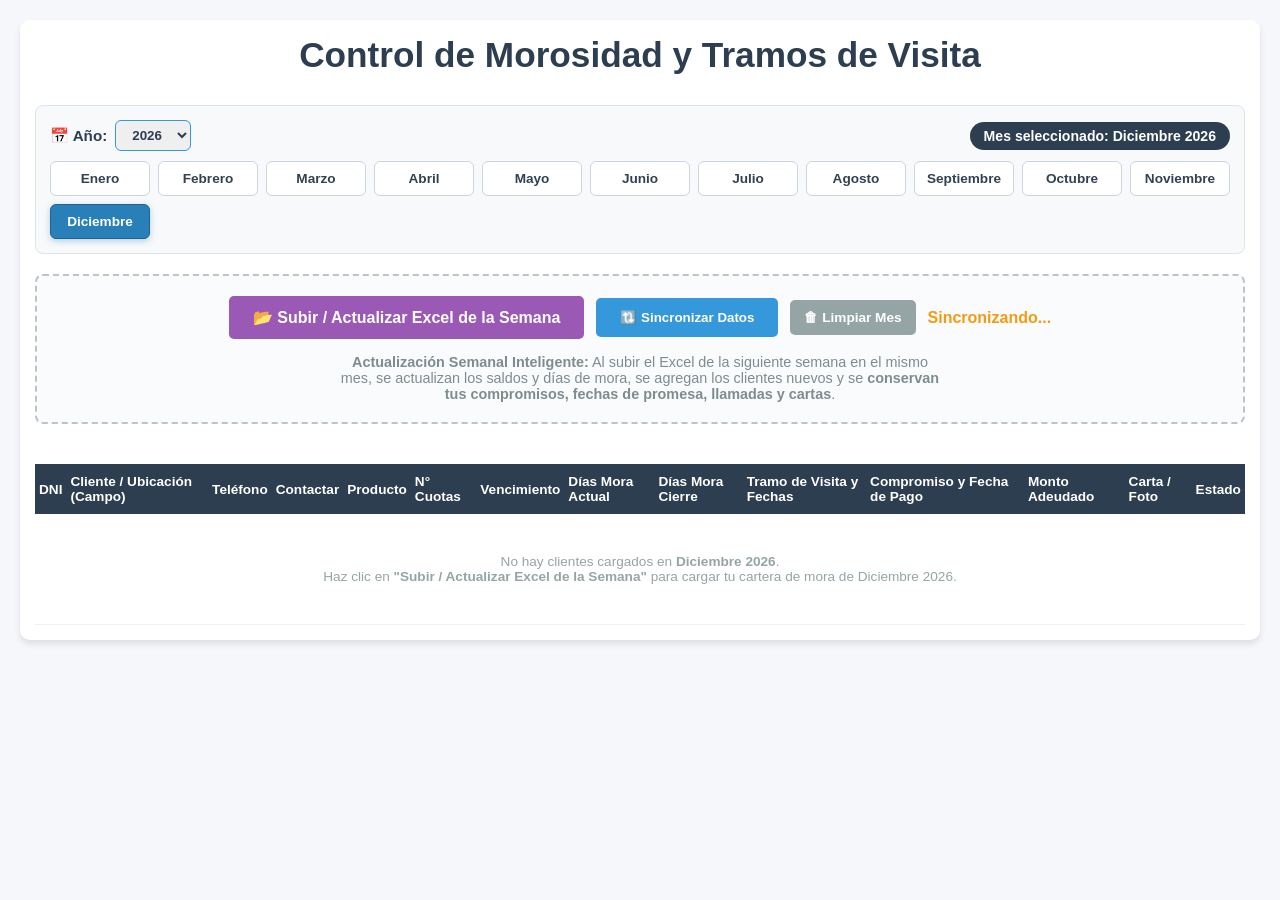
<file: index.html>
<!DOCTYPE html>
<html lang="es">
<head>
    <meta charset="UTF-8">
    <meta name="viewport" content="width=device-width, initial-scale=1.0">
    <title>Control de Morosidad por Mes - Agrobanco</title>
    <link rel="stylesheet" href="style.css?v=30">
    <script src="https://cdn.sheetjs.com/xlsx-latest/package/dist/xlsx.full.min.js"></script>
</head>
<body>
    <div class="container">
        <header>
            <h1>Control de Morosidad y Tramos de Visita</h1>
        </header>

        <!-- Barra de Meses del Año (Enero a Diciembre) -->
        <section class="months-section">
            <div style="display: flex; justify-content: space-between; align-items: center; margin-bottom: 10px; flex-wrap: wrap; gap: 10px;">
                <div style="display: flex; align-items: center; gap: 8px;">
                    <strong style="color: #2c3e50; font-size: 0.95rem;">&#128197; Año:</strong>
                    <select id="select-year" style="padding: 6px 12px; border-radius: 6px; border: 1px solid #3498db; font-weight: bold; color: #2c3e50; cursor: pointer;">
                        <option value="2025">2025</option>
                        <option value="2026" selected>2026</option>
                        <option value="2027">2027</option>
                        <option value="2028">2028</option>
                    </select>
                </div>
                <div id="mes-activo-badge" style="background: #2c3e50; color: white; padding: 6px 14px; border-radius: 20px; font-size: 0.88rem; font-weight: bold;">
                    Mes seleccionado: Noviembre 2026
                </div>
            </div>
            <div class="months-tabs" id="months-tabs">
                <button class="month-tab" data-month="0">Enero</button>
                <button class="month-tab" data-month="1">Febrero</button>
                <button class="month-tab" data-month="2">Marzo</button>
                <button class="month-tab" data-month="3">Abril</button>
                <button class="month-tab" data-month="4">Mayo</button>
                <button class="month-tab" data-month="5">Junio</button>
                <button class="month-tab" data-month="6">Julio</button>
                <button class="month-tab" data-month="7">Agosto</button>
                <button class="month-tab" data-month="8">Septiembre</button>
                <button class="month-tab" data-month="9">Octubre</button>
                <button class="month-tab" data-month="10">Noviembre</button>
                <button class="month-tab" data-month="11">Diciembre</button>
            </div>
        </section>

        <section class="upload-section">
            <div class="file-input-wrapper" style="display: flex; gap: 12px; justify-content: center; flex-wrap: wrap; align-items: center;">
                <label for="excel-file" class="file-label" style="background-color: #9b59b6; cursor: pointer;">
                    <span id="file-name">&#128194; Subir / Actualizar Excel de la Semana</span>
                </label>
                <input type="file" id="excel-file" accept=".xlsx, .xls" style="display:none;" />
                
                <button id="btn-sync" class="file-label" style="background-color: #3498db; border: none; cursor: pointer; color: white;">&#128259; Sincronizar Datos</button>
                <button id="btn-export" class="file-label" style="background-color: #27ae60; border: none; display: none;">&#128202; Descargar Excel del Mes</button>
                <button id="btn-clear-month" class="file-label" style="background-color: #95a5a6; border: none; cursor: pointer; color: white; font-size: 0.85rem; padding: 10px 14px;" title="Borrar datos solo de este mes si deseas empezar de cero">&#128465; Limpiar Mes</button>
                <span id="sync-status" style="font-weight: bold; color: #7f8c8d;"></span>
            </div>
            <div class="instructions">
                <p><strong>Actualización Semanal Inteligente:</strong> Al subir el Excel de la siguiente semana en el mismo mes, se actualizan los saldos y días de mora, se agregan los clientes nuevos y se <strong>conservan tus compromisos, fechas de promesa, llamadas y cartas</strong>.</p>
            </div>
        </section>

        <!-- Barra de Progreso de Recuperación del Mes -->
        <section id="recovery-section" style="display: none; background: #fff; border: 1px solid #dce4ec; border-radius: 8px; padding: 14px 18px; margin-bottom: 20px; box-shadow: 0 2px 5px rgba(0,0,0,0.04);">
            <div style="display: flex; justify-content: space-between; align-items: center; flex-wrap: wrap; gap: 10px; margin-bottom: 8px;">
                <div style="font-weight: bold; color: #2c3e50; font-size: 0.95rem;">
                    &#127919; Avance de Recuperación / Reducción de Mora (<span id="recovery-month-label">Mes</span>)
                </div>
                <div style="display: flex; gap: 18px; flex-wrap: wrap; font-size: 0.88rem;">
                    <div><strong>Cartera Total del Mes:</strong> <span id="rec-total-mes" style="color: #2c3e50;">$0.00</span></div>
                    <div><strong>Recuperado / Canceló:</strong> <span id="rec-recuperado-mes" style="color: #27ae60; font-weight: bold;">$0.00 (0%)</span></div>
                    <div><strong>Saldo Pendiente Activo:</strong> <span id="rec-pendiente-mes" style="color: #c0392b; font-weight: bold;">$0.00</span></div>
                </div>
            </div>
            <div style="width: 100%; height: 12px; background: #ecf0f1; border-radius: 6px; overflow: hidden;">
                <div id="rec-progress-bar" style="width: 0%; height: 100%; background: linear-gradient(90deg, #2ecc71, #27ae60); transition: width 0.4s ease;"></div>
            </div>
        </section>

        <!-- Panel de Alertas Urgentes -->
        <section class="alerts-banner" id="alerts-banner" style="display: none; margin-bottom: 20px; border-radius: 8px; overflow: hidden; border: 2px solid #e74c3c; background-color: #fff5f5; box-shadow: 0 3px 8px rgba(231, 76, 60, 0.15);">
            <div style="background-color: #e74c3c; color: white; padding: 10px 15px; display: flex; justify-content: space-between; align-items: center; flex-wrap: wrap; gap: 10px;">
                <div style="font-weight: bold; font-size: 0.98rem;">
                    &#128680; PANEL DE ALERTAS URGENTES DEL ASESOR
                </div>
                <div style="display: flex; gap: 6px; flex-wrap: wrap;">
                    <button id="btn-ver-sin-llamar" style="background: white; color: #c0392b; border: none; padding: 5px 10px; border-radius: 5px; font-weight: bold; cursor: pointer; font-size: 0.82rem;">&#128222; Sin Llamar (<span id="count-sin-llamar">0</span>)</button>
                    <button id="btn-ver-promesas-hoy" style="background: #f1c40f; color: #2c3e50; border: none; padding: 5px 10px; border-radius: 5px; font-weight: bold; cursor: pointer; font-size: 0.82rem;">&#128176; Promesas Hoy/Vencidas (<span id="count-promesas-hoy">0</span>)</button>
                    <button id="btn-ver-falta-foto" style="background: #e67e22; color: white; border: none; padding: 5px 10px; border-radius: 5px; font-weight: bold; cursor: pointer; font-size: 0.82rem;">&#128248; Urgente Foto/Carta (<span id="count-falta-foto">0</span>)</button>
                    <button id="btn-ver-preventiva" style="background: #3498db; color: white; border: none; padding: 5px 10px; border-radius: 5px; font-weight: bold; cursor: pointer; font-size: 0.82rem;">&#9200; Por Vencer 0-3d (<span id="count-preventiva-urgente">0</span>)</button>
                    <button id="btn-ver-todos-alerta" style="background: #2c3e50; color: white; border: none; padding: 5px 10px; border-radius: 5px; font-weight: bold; cursor: pointer; font-size: 0.82rem;">Ver Todos</button>
                </div>
            </div>
            <div id="alerts-detail" style="padding: 12px 15px; font-size: 0.88rem; color: #2c3e50; display: flex; flex-direction: column; gap: 6px;"></div>
        </section>

        <!-- Tarjetas de Resumen -->
        <section class="summary-section" id="summary-section" style="display: none; flex-wrap: wrap;">
            <div class="summary-card" style="cursor: pointer;" onclick="filtrarRapido('todos')" title="Haz clic para ver todos">
                <h3>Saldo Pendiente</h3>
                <p id="total-monto">.00</p>
            </div>
            <div class="summary-card" style="border-left-color: #e74c3c; cursor: pointer;" onclick="filtrarRapido('sin-llamar-mora')" title="Haz clic para ver a quiénes te falta llamar hoy">
                <h3 style="color: #c0392b; font-weight: bold;">&#128222; En Mora SIN Llamar</h3>
                <p id="total-sin-llamar" style="color: #e74c3c;">0</p>
            </div>
            <div class="summary-card" style="border-left-color: #f1c40f; cursor: pointer;" onclick="filtrarRapido('promesas-hoy')" title="Clientes con fecha de compromiso para hoy o vencida">
                <h3 style="color: #b7950b; font-weight: bold;">&#128176; Promesas Hoy/Venc.</h3>
                <p id="total-promesas-hoy" style="color: #d68910;">0</p>
            </div>
            <div class="summary-card" style="border-left-color: #e67e22; cursor: pointer;" onclick="filtrarRapido('tramo-1')" title="Haz clic para filtrar Tramo 1-8 días">
                <h3>Visitas Tramo 1-8 días</h3>
                <p id="total-tramo-1">0</p>
            </div>
            <div class="summary-card" style="border-left-color: #c0392b; cursor: pointer;" onclick="filtrarRapido('tramo-2')" title="Haz clic para filtrar Tramo 9-30 días">
                <h3>Visitas Tramo 9-30 días</h3>
                <p id="total-tramo-2">0</p>
            </div>
            <div class="summary-card" style="border-left-color: #3498db; cursor: pointer;" onclick="filtrarRapido('preventiva-urgente')" title="Haz clic para ver los que vencen hoy o en 3 días">
                <h3>&#9200; Vencen en 0-3 días</h3>
                <p id="total-preventiva" style="color: #2980b9;">0</p>
            </div>
        </section>

        <!-- Barra de Búsqueda, Filtro por Distrito (Ruta de Campo) y Tramos -->
        <section class="filters-section" id="filters-section" style="display: none; margin-bottom: 20px; gap: 10px; flex-wrap: wrap; align-items: center; justify-content: space-between; background: #f8f9fa; padding: 12px 15px; border-radius: 8px; border: 1px solid #e1e8ed;">
            <div style="display: flex; gap: 10px; flex-wrap: wrap; align-items: center; flex: 1;">
                <input type="text" id="filter-search" placeholder="&#128269; Buscar cliente, DNI o caserío..." style="padding: 8px 12px; border: 1px solid #bdc3c7; border-radius: 6px; min-width: 210px; font-size: 0.88rem;">
                
                <select id="filter-distrito" style="padding: 8px 12px; border: 1px solid #27ae60; border-radius: 6px; font-size: 0.88rem; cursor: pointer; font-weight: 600; color: #1e8449; background: #eafaf1;">
                    <option value="todos">&#128205; Todos los Distritos (Ruta de Campo)</option>
                </select>

                <select id="filter-tramo" style="padding: 8px 12px; border: 1px solid #bdc3c7; border-radius: 6px; font-size: 0.88rem; cursor: pointer;">
                    <option value="todos">Todos los clientes del mes</option>
                    <option value="sin-llamar-mora">&#128680; En Mora SIN LLAMAR (Urgente)</option>
                    <option value="promesas-hoy">&#128176; Con Promesa de Pago Hoy / Vencida</option>
                    <option value="falta-foto-urgente">&#128248; Urgente Tomar Foto / Carta</option>
                    <option value="reincidentes">&#128260; Clientes Reincidentes en Mora</option>
                    <option value="nuevos-mora">&#9888; Nuevos que entraron en Mora</option>
                    <option value="preventiva-urgente">&#9200; Vencen Hoy o en 1 a 3 días</option>
                    <option value="en-mora">Todos en Mora (&ge; 1 día)</option>
                    <option value="tramo-1">Tramo 1 a 8 días</option>
                    <option value="tramo-2">Tramo 9 a 30 días</option>
                    <option value="tramo-otro">Mayor a 30 días</option>
                    <option value="al-dia">Al día / Preventiva (0 días)</option>
                </select>

                <select id="filter-estado" style="padding: 8px 12px; border: 1px solid #bdc3c7; border-radius: 6px; font-size: 0.88rem; cursor: pointer;">
                    <option value="todos">Todos los estados</option>
                    <option value="pendiente">Solo Pendientes de Pago</option>
                    <option value="cancelo">Solo Cancelados</option>
                </select>
            </div>
            <div id="info-actualizacion" style="font-size: 0.82rem; color: #2c3e50; background: #eaf2f8; padding: 6px 10px; border-radius: 5px; font-weight: 600;"></div>
        </section>

        <section class="table-section">
            <div style="overflow-x:auto;">
                <table id="results-table">
                    <thead>
                        <tr>
                            <th>DNI</th>
                            <th>Cliente / Ubicación (Campo)</th>
                            <th>Teléfono</th>
                            <th>Contactar</th>
                            <th>Producto</th>
                            <th>N° Cuotas</th>
                            <th>Vencimiento</th>
                            <th>Días Mora Actual</th>
                            <th>Días Mora Cierre</th>
                            <th>Tramo de Visita y Fechas</th>
                            <th>Compromiso y Fecha de Pago</th>
                            <th>Monto Adeudado</th>
                            <th>Carta / Foto</th>
                            <th>Estado</th>
                        </tr>
                    </thead>
                    <tbody id="table-body">
                        <tr>
                            <td colspan="14" class="empty-state">No hay clientes cargados en este mes. Sube el archivo Excel de la semana para comenzar.</td>
                        </tr>
                    </tbody>
                </table>
            </div>
        </section>
    </div>

    <script src="app.js?v=30"></script>
</body>
</html>
</file>
<file: style.css>
* {
    margin: 0;
    padding: 0;
    box-sizing: border-box;
    font-family: 'Segoe UI', Tahoma, Geneva, Verdana, sans-serif;
}

body {
    background-color: #f5f7fa;
    color: #333;
    padding: 20px;
}

.container {
    max-width: 100%;
    margin: 0 auto;
    background-color: #fff;
    padding: 15px;
    border-radius: 10px;
    box-shadow: 0 4px 6px rgba(0, 0, 0, 0.1);
}

header {
    text-align: center;
    margin-bottom: 30px;
}

h1 {
    color: #2c3e50;
    font-size: 2.2rem;
}

.upload-section {
    display: flex;
    flex-direction: column;
    align-items: center;
    margin-bottom: 30px;
    padding: 20px;
    border: 2px dashed #bdc3c7;
    border-radius: 8px;
    background-color: #f9fbfd;
}

.file-input-wrapper {
    margin-bottom: 15px;
}

#excel-file {
    display: none;
}

.file-label {
    display: inline-block;
    padding: 12px 24px;
    background-color: #3498db;
    color: white;
    font-weight: bold;
    border-radius: 5px;
    cursor: pointer;
    transition: background-color 0.3s;
}

.file-label:hover {
    background-color: #2980b9;
}

.instructions {
    text-align: center;
    color: #7f8c8d;
    font-size: 0.9rem;
    max-width: 600px;
}

.summary-section {
    display: flex;
    justify-content: space-between;
    margin-bottom: 30px;
    gap: 15px;
}

.summary-card {
    flex: 1;
    background-color: #fff;
    padding: 20px;
    border-radius: 8px;
    border-left: 5px solid #3498db;
    box-shadow: 0 2px 4px rgba(0,0,0,0.05);
    text-align: center;
}

.summary-card h3 {
    font-size: 1rem;
    color: #7f8c8d;
    margin-bottom: 10px;
}

.summary-card p {
    font-size: 1.8rem;
    font-weight: bold;
    color: #2c3e50;
}

table {
    width: 100%;
    border-collapse: collapse;
    margin-top: 10px;
    table-layout: auto;
}

thead th {
    background-color: #2c3e50;
    color: white;
    padding: 10px 4px;
    text-align: left;
    font-size: 0.85rem;
}

tbody td {
    padding: 8px 4px;
    border-bottom: 1px solid #ecf0f1;
    font-size: 0.85rem;
    word-break: break-word;
}

tbody tr:hover {
    background-color: #f9f9f9;
}

.empty-state {
    text-align: center;
    color: #95a5a6;
    padding: 40px !important;
}

.tramo-1 {
    color: #e67e22; /* Naranja */
    font-weight: bold;
}

.tramo-2 {
    color: #c0392b; /* Rojo */
    font-weight: bold;
}

.tramo-otro {
    color: #7f8c8d; /* Gris */
}

.tramo-al-dia {
    color: #27ae60; /* Verde */
}

.compromiso-input {
    width: 100%;
    min-width: 80px;
    padding: 6px;
    border: 1px solid #bdc3c7;
    border-radius: 4px;
    font-size: 0.85rem;
    transition: all 0.3s;
}

.compromiso-input:focus {
    outline: none;
    border-color: #3498db;
    box-shadow: 0 0 5px rgba(52, 152, 219, 0.5);
}

/* Estilos para el estado del pago */
.status-select {
    padding: 6px;
    border-radius: 4px;
    border: 1px solid #ccc;
    font-size: 0.9em;
    cursor: pointer;
}

.status-select:focus {
    outline: none;
    border-color: #27ae60;
}

tr.row-cancelo {
    background-color: #d5f5e3 !important;
    transition: background-color 0.3s ease;
}

tr.row-cancelo td {
    color: #27ae60;
    opacity: 0.85;
}

.carta-select {
    padding: 6px;
    border-radius: 4px;
    border: 1px solid #ccc;
    font-size: 0.9em;
    cursor: pointer;
    transition: all 0.3s;
}

.carta-select:focus {
    outline: none;
    border-color: #3498db;
}

tr.row-urgente-sin-llamar {
    background-color: #fff5f5;
}

tr.row-urgente-sin-llamar:hover {
    background-color: #fde8e8;
}

tr.row-nuevo-mora {
    border-left: 4px solid #e74c3c;
}

/* Selector de Meses del Año */
.months-section {
    background: #f8f9fa;
    border: 1px solid #dce4ec;
    border-radius: 8px;
    padding: 14px;
    margin-bottom: 20px;
}

.months-tabs {
    display: grid;
    grid-template-columns: repeat(auto-fit, minmax(95px, 1fr));
    gap: 8px;
}

.month-tab {
    padding: 9px 6px;
    border: 1px solid #cbd5e1;
    background: #ffffff;
    color: #334155;
    border-radius: 6px;
    font-size: 0.85rem;
    font-weight: 600;
    cursor: pointer;
    transition: all 0.2s ease;
    position: relative;
}

.month-tab:hover {
    background: #eaf2f8;
    border-color: #3498db;
}

.month-tab.active {
    background: #2980b9;
    color: #ffffff;
    border-color: #1f6391;
    box-shadow: 0 2px 6px rgba(41, 128, 185, 0.35);
}

.month-tab.has-data::after {
    content: "";
    width: 7px;
    height: 7px;
    background: #27ae60;
    border-radius: 50%;
    position: absolute;
    top: 4px;
    right: 4px;
}

.month-tab.active.has-data::after {
    background: #f1c40f;
}

/* Modal de Acta de Mora */
.acta-modal-overlay {
    position: fixed;
    top: 0;
    left: 0;
    width: 100%;
    height: 100%;
    background: rgba(0, 0, 0, 0.6);
    z-index: 9999;
    display: flex;
    justify-content: center;
    align-items: flex-start;
    overflow-y: auto;
    padding: 30px 15px;
}

.acta-modal-content {
    background: white;
    width: 100%;
    max-width: 780px;
    border-radius: 10px;
    padding: 25px;
    box-shadow: 0 10px 25px rgba(0, 0, 0, 0.25);
}

.acta-modal-actions {
    display: flex;
    justify-content: flex-end;
    gap: 10px;
    margin-bottom: 18px;
    padding-bottom: 12px;
    border-bottom: 1px solid #eee;
}

.acta-sheet {
    border: 2px solid #2c3e50;
    padding: 22px;
    border-radius: 6px;
    margin-bottom: 24px;
    background: #fff;
    color: #222;
    page-break-inside: avoid;
}

.acta-header {
    display: flex;
    justify-content: space-between;
    align-items: center;
    border-bottom: 2px solid #27ae60;
    padding-bottom: 10px;
    margin-bottom: 15px;
}

.acta-grid {
    display: grid;
    grid-template-columns: 1fr 1fr;
    gap: 10px 18px;
    font-size: 0.9rem;
    margin-bottom: 15px;
}

.acta-box {
    background: #f8f9fa;
    border: 1px solid #dce4ec;
    padding: 10px 12px;
    border-radius: 5px;
    margin-bottom: 14px;
    font-size: 0.9rem;
}

.acta-firmas {
    display: flex;
    justify-content: space-around;
    margin-top: 45px;
    padding-top: 10px;
    text-align: center;
    font-size: 0.85rem;
}

.acta-firma-linea {
    width: 220px;
    border-top: 1px solid #333;
    padding-top: 6px;
}

@media print {
    body * {
        visibility: hidden;
    }
    #acta-modal, #acta-modal * {
        visibility: visible;
    }
    #acta-modal {
        position: absolute;
        left: 0;
        top: 0;
        width: 100%;
        background: none;
        padding: 0;
    }
    .acta-modal-content {
        box-shadow: none;
        max-width: 100%;
        padding: 0;
    }
    .no-print {
        display: none !important;
    }
}
</file>
